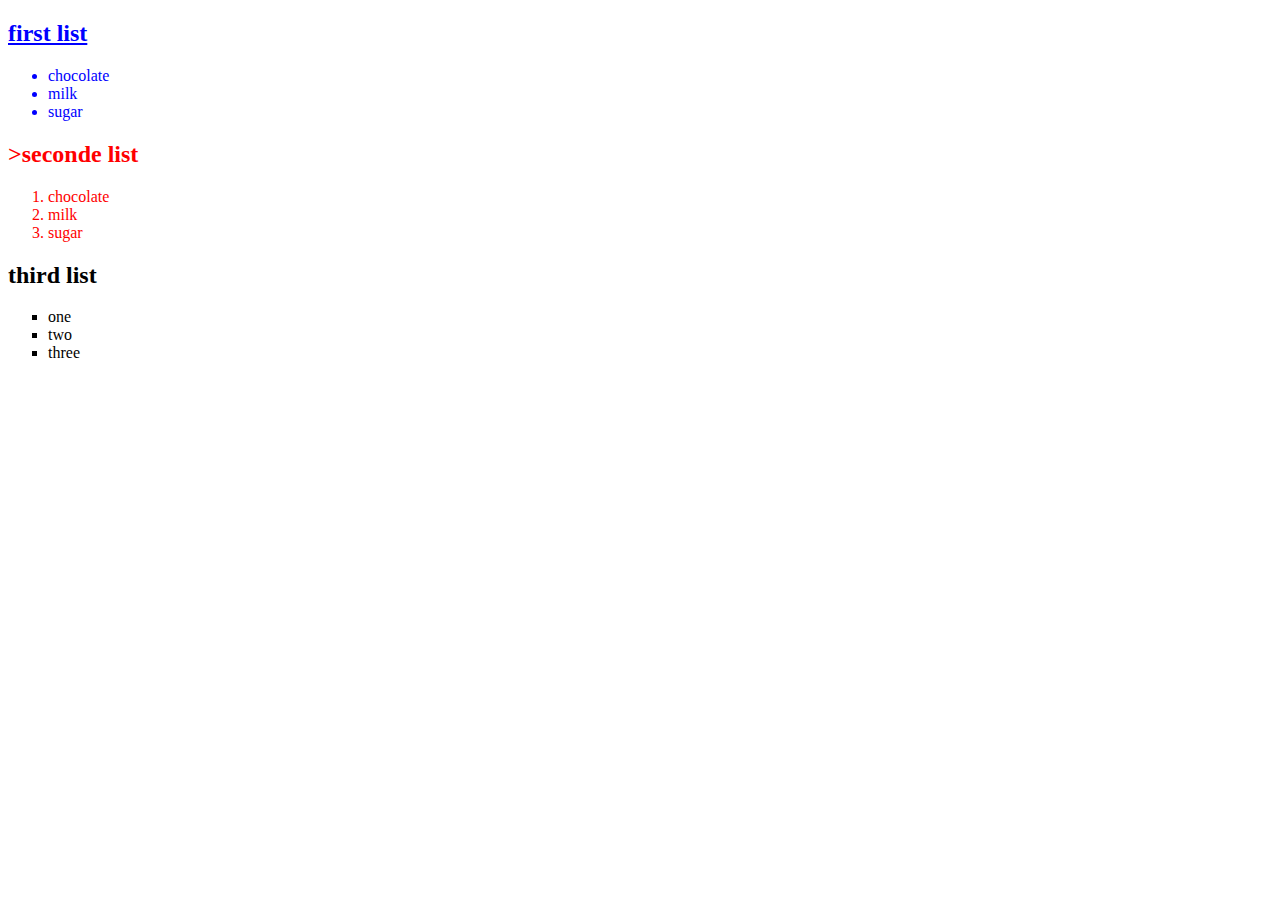
<file: bootcamp/EX/html and css/1.2/index.html>
<!DOCTYPE html>
<html lang="en">
<head>
    <meta charset="UTF-8">
    <meta http-equiv="X-UA-Compatible" content="IE=edge">
    <meta name="viewport" content="width=device-width, initial-scale=1.0">
    <title>list</title>
</head>
<body>
<h2 style="color: blue;"><u>first list</u> </h2>
    <ul style="color: blue;">
      <li>chocolate</li>
      <li>milk</li>
      <li>sugar</li>
    </ul>
    <h2 style="color:red ;">>seconde list</h2>
    <ol style="color:red;">
      <li>chocolate</li>
      <li>milk</li>
      <li>sugar</li>
    </ol >
    <h2>third list</h2>
    <ul style="list-style:square">
      <li>one</li>
      <li>two</li>
      <li>three</li>
    </ul>
    
</body>
</html>
</file>
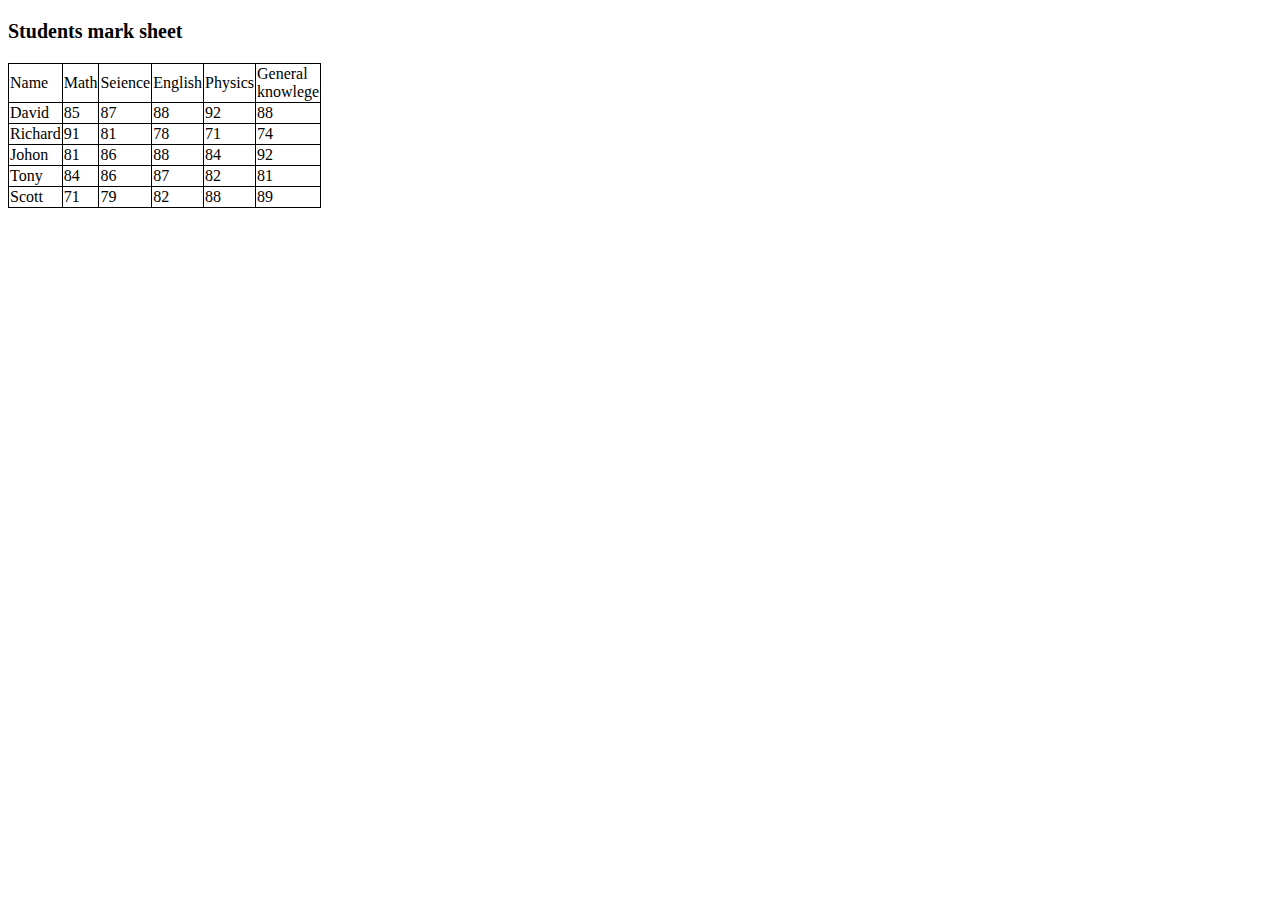
<file: bootcamp/EX/html and css/1.3/index.html>
<!DOCTYPE html>
<html lang="en">
<head>
    <meta charset="UTF-8">
    <meta http-equiv="X-UA-Compatible" content="IE=edge">
    <meta name="viewport" content="width=device-width, initial-scale=1.0">
    <title>tabels</title>
    <link rel="stylesheet" href="style.css">
</head>
<body>
    <table  >
        <thead>
         <p  style="font-size:20px ;"><b>Students mark sheet</b> </p>
            <tr >
                <td  colspan="6">Name</td>
                <td colspan="6">Math</td>
                <td colspan="6">Seience</td>
                <td colspan="6">English</td>
                <td colspan="6">Physics</td>
                <td colspan="6">General knowlege</td>





            </tr>
        </thead>
                <tbody>
            <tr>
                <td colspan="6">David</td>
                <td colspan="6">85</td>
                <td colspan="6">87</td>
                <td colspan="6">88</td>
                <td colspan="6">92</td>
                <td colspan="6">88</td>

            </tr>
            <tr>
                <td colspan="6">Richard</td>
                <td colspan="6">91</td>
                <td colspan="6">81</td>
                <td colspan="6">78</td>
                <td colspan="6">71</td>
                <td colspan="6">74</td>

            </tr>
            <tr>
                <td colspan="6">Johon</td>
                <td colspan="6">81</td>
                <td colspan="6">86</td>
                <td colspan="6">88</td>
                <td colspan="6">84</td>
                <td colspan="6">92</td>

            </tr>
            <tr>
                <td colspan="6">Tony</td>
                <td colspan="6">84</td>
                <td colspan="6">86</td>
                <td colspan="6">87</td>
                <td colspan="6">82</td>
                <td colspan="6">81</td>

            </tr>
            <tr>
                <td colspan="6">Scott</td>
                <td colspan="6">71</td>
                <td colspan="6">79</td>
                <td colspan="6">82</td>
                <td colspan="6">88</td>
                <td colspan="6">89</td>

            </tr>
        </tbody>
    </table>
</body>
</html>
</file>
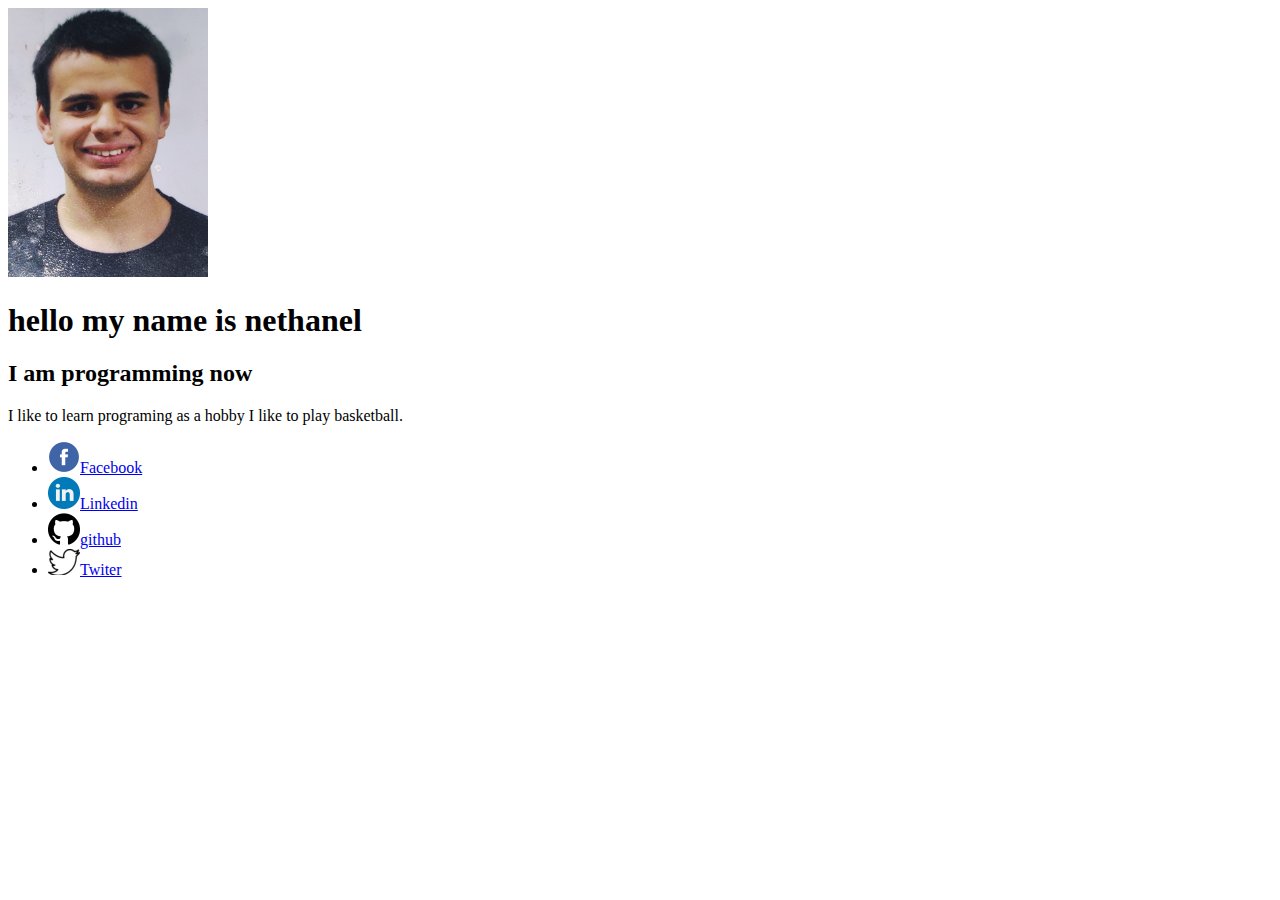
<file: bootcamp/EX/html and css/1.4/index.html>
<!DOCTYPE html>
<html lang="en">
<head>
    <meta charset="UTF-8">
    <meta http-equiv="X-UA-Compatible" content="IE=edge">
    <meta name="viewport" content="width=device-width, initial-scale=1.0">
    <title>first web page </title>
</head>
<body>
    <img src="image profile.jpeg" width="200px" higiht="100px">
    <h1>hello my name is nethanel </h1>
    <h2>I am programming now </h2>
    <p>I like to learn programing as a hobby I like to play basketball.</p>
    <ul>
        <li>
            <a href="#">
                <i class="fab fa-facebook"></i> <img src="facebook_icon-icons.com_59205 (3).png">Facebook
                </a>
                </li>
                <li>
                <a href="#">
                    <i class="fab fa-linkedin-in"></i><img src="linkedin_icon-icons.com_65929 (1).png">Linkedin
                </a>
            </li>
            <li>
                <a href="#">  
                    <i class="fab fa-linkedin-in"></i> <img src="github-logo_icon-icons.com_73546.png">github
                    </a>
                    </li>
                    <li>
                        <a href="#">
                            <i class="fab fa-linkedin-in" ></i > <img src="1485969399-twitersocialnetworkbrandlogo_78853.png">Twiter
                            </a>
                            </li>

    </ul>
</body>
</html>
</file>
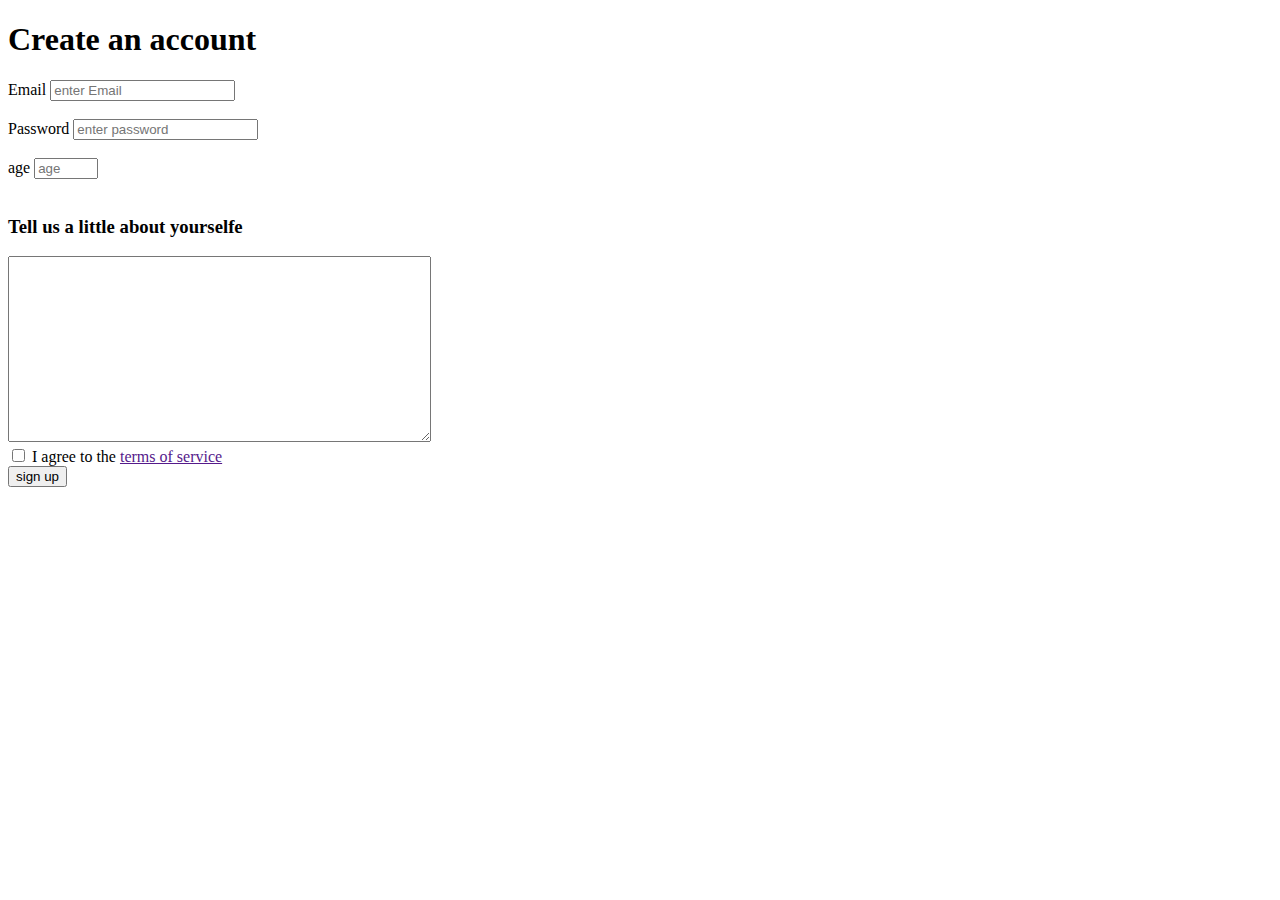
<file: bootcamp/EX/html and css/2.1/index.html>
<!DOCTYPE html>
<html lang="en">
<head>
    <meta charset="UTF-8">
    <meta http-equiv="X-UA-Compatible" content="IE=chrome">
    <meta name="viewport" content="width=device-width, initial-scale=1.0">
    <title>My Form</title>
</head>
<body>
    <h1>Create an account </h1>
    <form action="#">
   <div>
    <label for="email">Email</label>
    <input id="email" name="email" type="email" placeholder="enter Email" required />
   </div> 
   <br/>
   <div>
    <label for="password">Password</label>
    <input id="password" name="password" type="password" placeholder="enter password" />
  </div>
  <br />
  <div>
    <label for="age" >age</label>
<input type="number"  placeholder="age" min="0" max="120">

  </div>
<br />
<div>
  <h3>Tell us a little about yourselfe</h3>
  <textarea rows="12" cols="50"></textarea>
</div>
<div>
    <input id="terms" name="terms" type="checkbox" />
    <label for="terms">I agree to the <a href="">terms of service</a></label>
  </div>
  <div>
    <input type="submit" value="sign up" />
  </div>
</form>
</body>
</html>
</file>
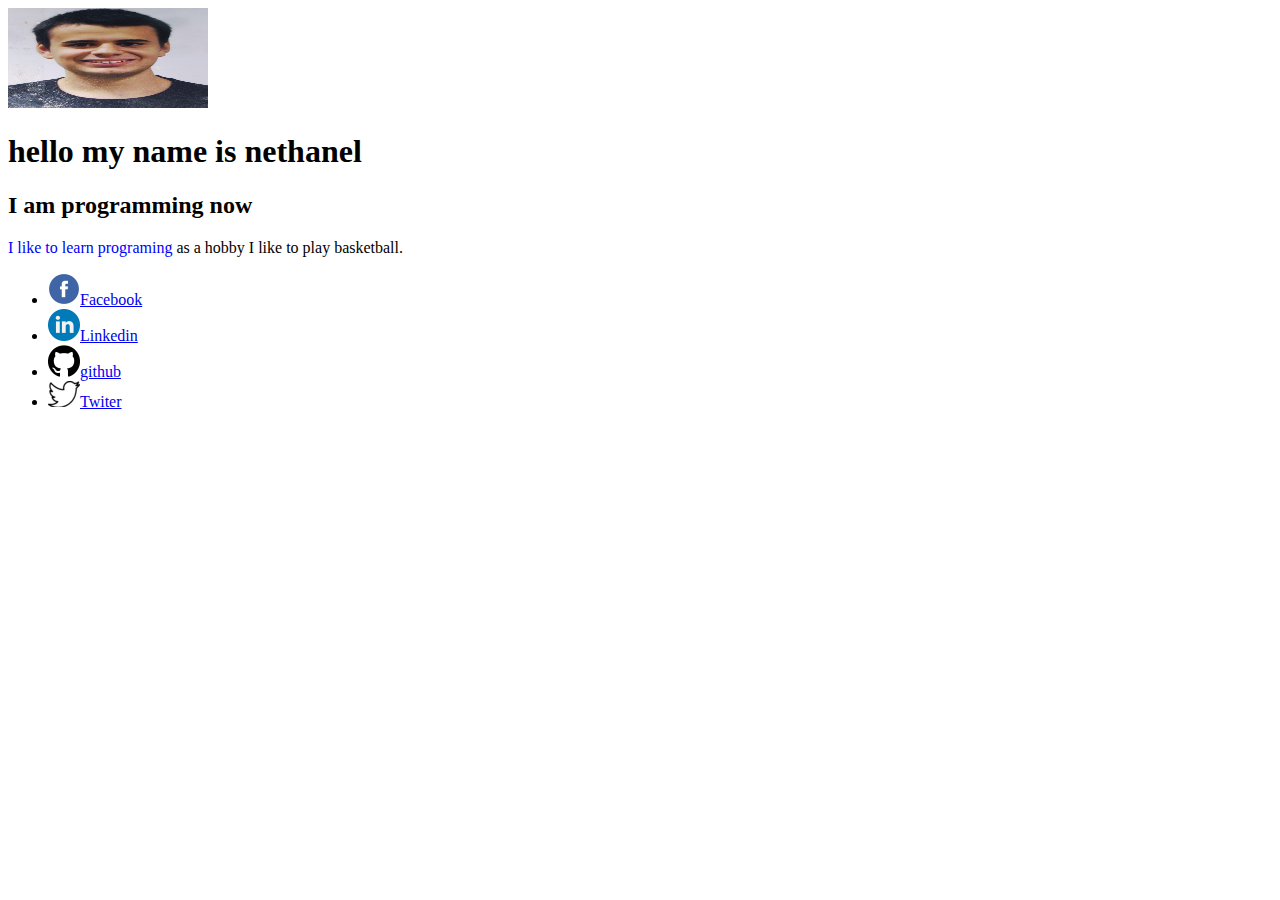
<file: bootcamp/EX/html and css/3.1/index.html>
<!DOCTYPE html>
<html lang="en">
<head>
    <meta charset="UTF-8">
    <meta http-equiv="X-UA-Compatible" content="IE=edge">
    <meta name="viewport" content="width=device-width, initial-scale=1.0">
    <title>Refactor ex 4</title>
</head>
<body>
    <div id="image profile">
        <img src="image profile.jpeg" width="200px" height="100pxE">
    </div>
    <div class="main header">
        <h1>hello my name is nethanel </h1>
    </div>
<div id="secondery header">
    <h2><span>I am programming now</span> </h2>
</div>
           <div id="about me "><p><span style="color:blue ;">I like to learn programing</span>  as a hobby I like to play basketball.</p></div>
        <div class="links of social networks ">
        <ul>
            <li>
                <a href="#">
                    <i class="fab fa-facebook"></i> <img src="facebook_icon-icons.com_59205 (3).png">Facebook
                    </a>
                    </li>
                    <li>
                    <a href="#">
                        <i class="fab fa-linkedin-in"></i><img src="linkedin_icon-icons.com_65929 (1).png">Linkedin
                    </a>
                </li>
                <li>
                    <a href="#">  
                        <i class="fab fa-linkedin-in"></i> <img src="github-logo_icon-icons.com_73546.png">github
                        </a>
                        </li>
                        <li>
                            <a href="#">
                                <i class="fab fa-linkedin-in" ></i > <img src="1485969399-twitersocialnetworkbrandlogo_78853.png">Twiter
                                </a>
                                </li>
    
        </ul>
    </div>
    
</body>
</html>
</file>
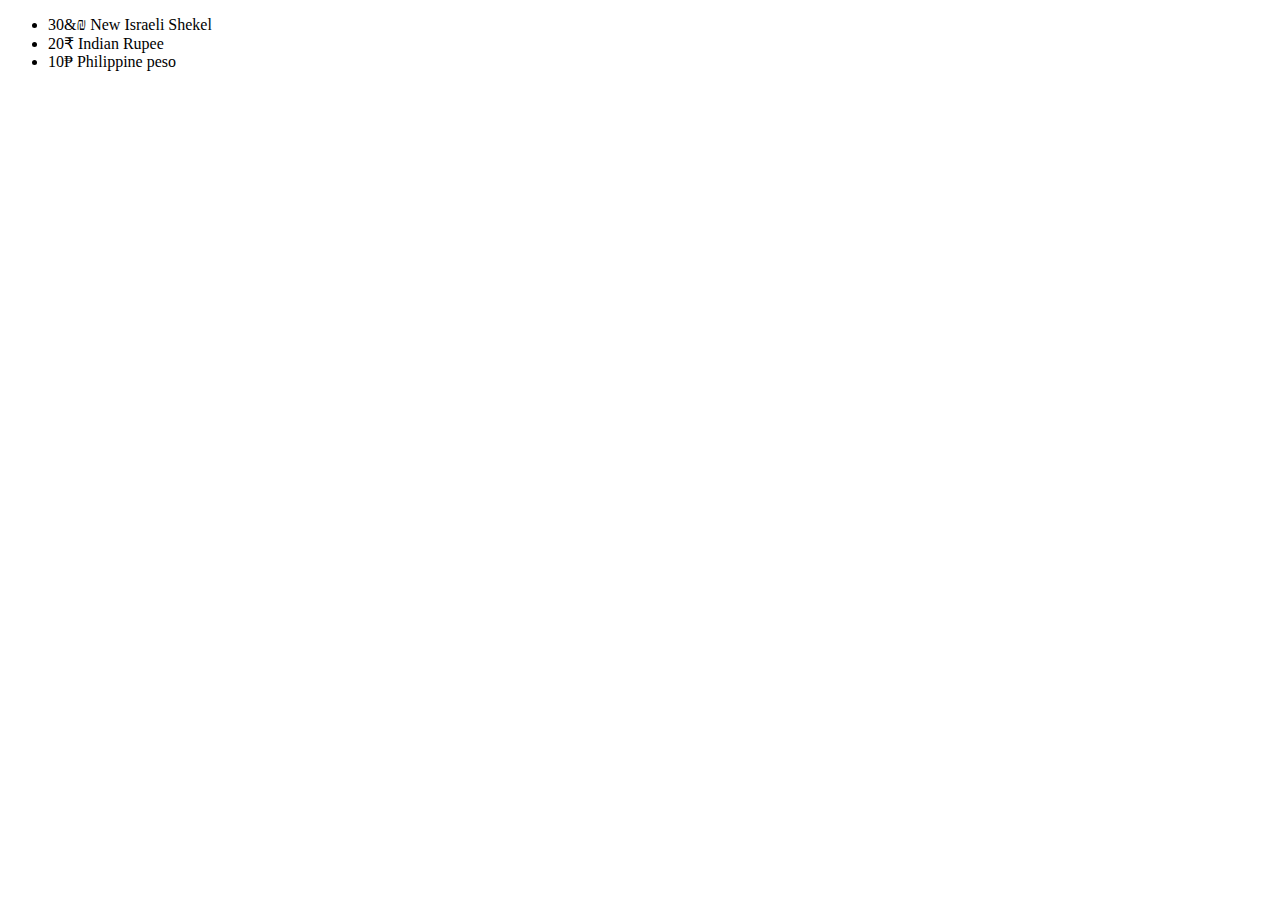
<file: bootcamp/EX/html and css/4.1/index.html>
<!DOCTYPE html>
<html lang="en">
<head>
    <meta charset="UTF-8">
    <meta http-equiv="X-UA-Compatible" content="IE=edge">
    <meta name="viewport" content="width=device-width, initial-scale=1.0">
    <title>Entities</title>
</head>
<body>
    <ul>
        <li>30&&#8362; New Israeli Shekel</li>
        <li>20&#8377; Indian Rupee</li>
        <li>10&#8369;   Philippine peso </li>
    </ul>
    
</body>
</html>
</file>
<file: bootcamp/EX/html and css/1.3/style.css>
tr,table,td {
    
    border: 1px solid black;
    border-collapse:collapse;
    width: 100px;

}
</file>
